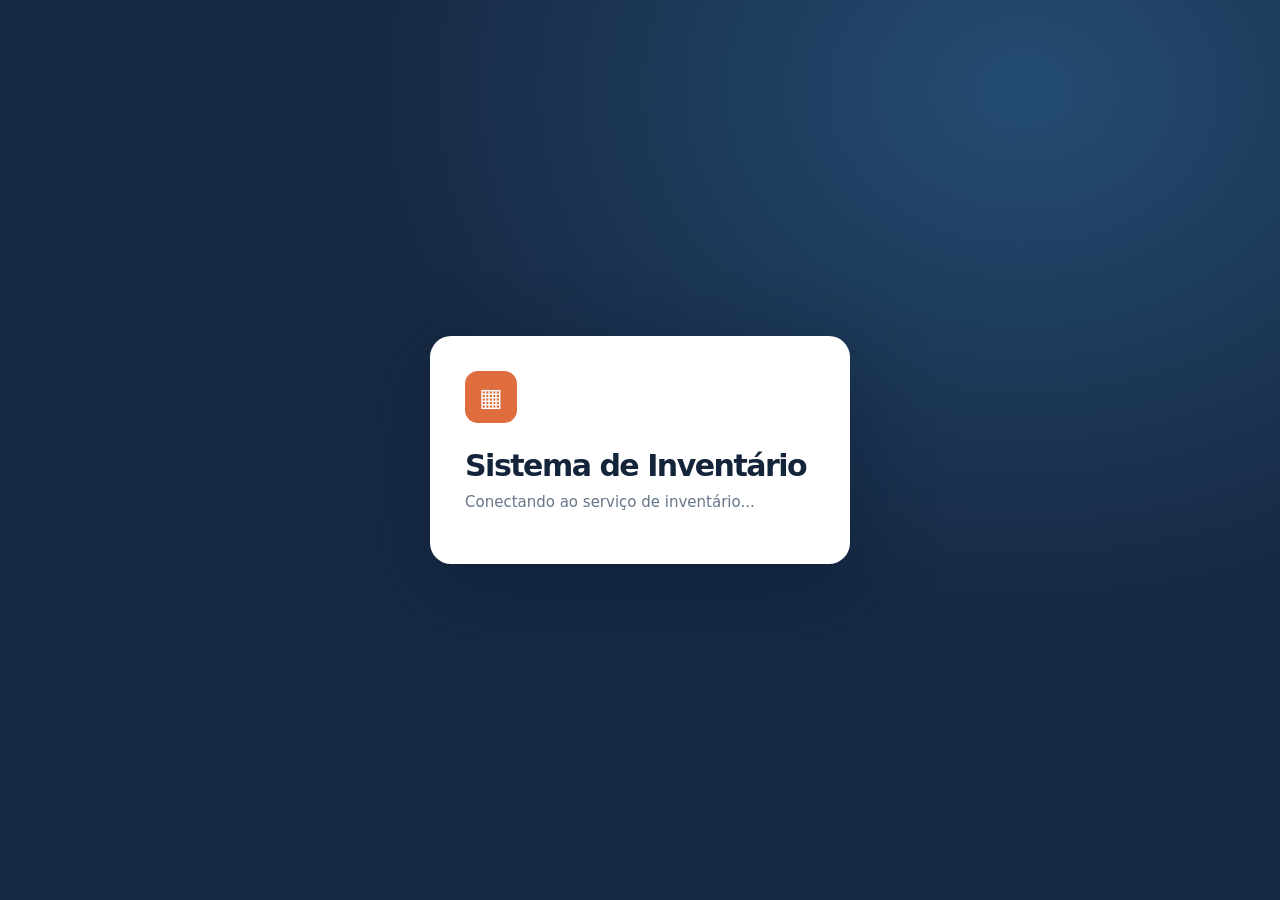
<file: index.html>
<!doctype html>
<html lang="pt-BR">
<head>
  <meta charset="utf-8">
  <meta name="viewport" content="width=device-width,initial-scale=1,viewport-fit=cover">
  <meta name="theme-color" content="#152339">
  <meta name="robots" content="noindex,nofollow">
  <title>Sistema de Inventário | Controle Físico</title>
  <link rel="stylesheet" href="styles.css">
</head>
<body>
  <iframe id="scriptBridge" title="Canal protegido do backend" class="bridge" referrerpolicy="no-referrer" aria-hidden="true"></iframe>
  <div id="toast" role="alert" aria-live="polite" class="toast" hidden></div>
  <section id="connecting" class="auth-page">
    <div class="auth-card"><div class="brand-icon">▦</div><h1>Sistema de Inventário</h1><p id="connectingMessage">Conectando ao serviço de inventário...</p></div>
  </section>
  <section id="loginPage" class="auth-page" hidden>
    <div class="auth-card">
      <div class="brand-icon">▦</div><div class="eyebrow">CONTROLE DE ESTOQUE</div>
      <h1>Sistema de Inventário</h1>
      <form id="loginForm" class="stack">
        <label>Usuário<input name="usuario" id="loginUser" placeholder="Ex.: JOAO.SILVA" autocomplete="username" required minlength="3"></label>
        <label>Senha<input name="senha" id="loginPass" type="password" placeholder="Sua senha" autocomplete="current-password" required></label>
        <button class="btn primary full" type="submit" id="loginButton">Entrar no sistema</button>
      </form>
    </div>
  </section>
  <main id="appPage" hidden>
    <header class="topbar">
      <div class="header-wrap">
        <div class="brand"><span class="brand-mark">▦</span><div><strong>Sistema de Inventário</strong><small id="inventoryName">Inventário físico</small></div></div>
        <div class="header-actions"><span id="modeBadge" class="mode-badge" aria-live="polite">Modo: —</span><span id="accountLabel" class="account"></span><button id="logoutButton" class="btn outline small" type="button">Sair</button></div>
      </div>
    </header>
    <div class="layout">
      <nav class="tabs" aria-label="Navegação">
        <button type="button" class="tab active" data-tab="contagem">Contagem</button>
        <button type="button" class="tab supervisor-only" data-tab="painel">Dashboard</button>
        <button type="button" class="tab supervisor-only" data-tab="supervisao">Supervisão</button>
        <button type="button" class="tab admin-only" data-tab="usuarios">Administração</button>
      </nav>

      <section class="page active" id="tab-contagem">
        <div class="heading"><div><div class="eyebrow">CONTAGEM</div><h2>Registrar material</h2><p>Transcreva a ficha de contagem.</p></div></div>
        <div class="two-col">
          <article class="panel">
            <h3>Identificação</h3>
            <form id="searchForm" class="stack">
              <label>Centro e depósito<select id="sectorSelect" required><option value="">Selecione um setor...</option></select></label>
              <label for="productCode">Produto</label>
              <div class="product-lookup">
                <div class="input-action"><input id="productCode" placeholder="Código ou descrição" autocomplete="off" role="combobox" aria-autocomplete="list" aria-expanded="false" aria-controls="productSuggestions" required><button type="submit" class="btn secondary">Buscar</button></div>
                <div id="productSuggestions" class="suggestions" role="listbox" aria-label="Sugestões de produtos" hidden></div>
              </div>
            </form>
            <div id="productInfo" class="product-card muted">Selecione um setor e busque o produto.</div>
          </article>
          <article class="panel">
            <h3>Dados da ficha</h3>
            <form id="countForm" class="stack">
              <div class="count-sheet-details">
                <label class="count-tag-field">Nº da etiqueta
                  <input id="countTag" type="text" inputmode="numeric" maxlength="12" pattern="[0-9]{1,12}" placeholder="Ex.: 000001" autocomplete="off" required>
                </label>
                <label>Data<input id="countDate" type="date" required></label>
                <label>1º Conferente<input id="firstChecker" type="text" maxlength="120" minlength="2" placeholder="Nome do conferente" autocomplete="off" required></label>
                <label>2º Conferente<input id="secondChecker" type="text" maxlength="120" minlength="2" placeholder="Nome do conferente" autocomplete="off" required></label>
              </div>
              <div class="grid-4">
                <label>Rua<input id="rua" type="number" min="1" step="1" placeholder="1" inputmode="numeric"></label>
                <label>Zona<input id="zona" type="number" min="1" step="1" placeholder="1" inputmode="numeric"></label>
                <label>Posição<input id="posicao" type="text" inputmode="text" maxlength="24" pattern="[A-Za-z0-9]{1,24}" placeholder="Ex.: A01001" autocapitalize="characters" autocomplete="off"></label>
                <label>Palete<input id="palete" type="number" min="1" step="1" placeholder="1" inputmode="numeric"></label>
              </div>
              <div class="count-unit-quantity-row">
                <label class="count-unit-label" for="countUm">Unidade de Medida
                  <select id="countUm" name="unidade_medida" required disabled>
                    <option value="">Selecione um produto...</option>
                  </select>
                </label>
                <label class="count-quantity-label" for="quantity">Quantidade Contada
                  <input id="quantity" type="text" inputmode="decimal" placeholder="Ex.: 2,350" required>
                </label>
              </div>
              <p class="hint count-zero-hint">Não encontrou? Informe <strong>0</strong>; endereço opcional.</p>
              <button id="saveCount" type="submit" class="btn primary full" disabled>Registrar contagem</button>
            </form>
          </article>
        </div>
        <div id="lastSaved" class="notice" hidden></div>
      </section>

      <section class="page" id="tab-painel">
        <div class="heading inline"><div><div class="eyebrow">INDICADORES</div><h2>Dashboard</h2></div><div class="dashboard-actions"><span id="dashboardUpdatedAt" class="tiny" aria-live="polite">Aguardando primeira atualização</span><button class="btn secondary" id="refreshDashboard" type="button">Atualizar</button></div></div>
        <div id="dashboardStatus" class="operation-status" role="status" aria-live="polite" hidden><span class="mini-spinner" aria-hidden="true"></span><span id="dashboardStatusText">Atualizando informações do inventário…</span></div>
        <article class="panel dashboard-scope-panel">
          <div class="dashboard-scope-title"><strong>Filtros</strong></div>
          <div class="followup-filters">
            <div class="center-selector-wrap"><span class="center-label">Centro</span><div id="dashboardCenterButtons" class="center-segmented" role="group" aria-label="Selecione o centro do Dashboard"></div><input type="hidden" id="dashboardCenter" value=""></div>
            <label>Depósito<select id="dashboardDepot"><option value="">Todos os depósitos</option></select></label>
            <label>Localizar produto<input type="search" id="dashboardQuery" placeholder="Código ou descrição" autocomplete="off"></label>
            <button class="btn secondary" type="button" id="searchFollowup">Filtrar produtos</button>
          </div>
        </article>
        <div class="stats" id="stats"></div>
        <article class="panel gauge-panel" aria-label="Evolução da contagem por produto nos filtros selecionados">
          <div class="gauge-intro">
            <h3>Progresso da contagem</h3>
          </div>
          <div class="gauge-visual" aria-live="polite">
            <svg viewBox="0 0 240 138" class="gauge-svg" aria-hidden="true">
              <path d="M 25 116 A 95 95 0 0 1 215 116" class="gauge-track" fill="none" stroke-width="20" stroke-linecap="round"></path>
              <path id="gaugeZoneLow" class="gauge-segment low" d="" stroke-width="19" fill="none"></path>
              <path id="gaugeZoneMid" class="gauge-segment mid" d="" stroke-width="19" fill="none"></path>
              <path id="gaugeZoneHigh" class="gauge-segment high" d="" stroke-width="19" fill="none"></path>
              <line id="gaugeNeedle" class="gauge-needle" x1="120" y1="116" x2="26" y2="116" stroke-width="3.8" stroke-linecap="round"></line>
              <circle cx="120" cy="116" r="7.5" class="gauge-hub"></circle>
            </svg>
            <div class="gauge-number"><strong id="gaugePercent">0%</strong><span id="gaugeFraction">0 de 0 produtos contados</span></div>
            <div class="gauge-scale" aria-label="Escala de cores do velocímetro"><span><i class="gauge-key low"></i>0–35%</span><span><i class="gauge-key mid"></i>35–65%</span><span><i class="gauge-key high"></i>65–100%</span></div>
          </div>
        </article>
        <article class="panel progress-panel">
          <div class="panel-head"><div><h3>Acompanhamento de produtos</h3></div></div>

          <div id="recountExportPanel" class="recount-export-panel" hidden>
            <div class="recount-export-copy"><strong>Recontagem</strong><span id="recountExportHint">Lista sem saldo SAP.</span></div>
            <div class="recount-export-buttons">
              <button type="button" class="btn secondary" id="exportRound2" hidden disabled>Exportar para 2ª contagem</button>
              <button type="button" class="btn secondary" id="exportRound3" hidden disabled>Exportar para 3ª contagem</button>
            </div>
          </div>
          <div id="followupLoading" class="operation-status secondary-status" role="status" aria-live="polite" hidden><span class="mini-spinner" aria-hidden="true"></span><span>Consultando produtos e rodadas…</span></div>
          <div class="progress-overview" id="progressOverview" aria-live="polite"></div>
          <div class="round-legend" aria-label="Legenda das contagens">
            <span><i class="round-dot passed"></i> Batendo</span>
            <span><i class="round-dot warning"></i> Recontagem</span>
            <span><i class="round-dot failed"></i> Divergente</span>
            <span><i class="round-dot active"></i> Em contagem</span>
          </div>
          <div class="table-wrap"><table class="followup-table"><thead><tr><th>Código</th><th>Descrição do produto</th><th>Centro</th><th>Depósito</th><th>1ª contagem</th><th>2ª contagem</th><th>3ª contagem</th><th>Situação final</th></tr></thead><tbody id="followupBody"><tr><td colspan="8" class="empty">Aguardando dados...</td></tr></tbody></table></div>
          <div class="followup-pagination"><span id="followupCount" class="tiny"></span><div><button type="button" class="btn secondary small" id="followupPrev" disabled>Anterior</button><span id="followupPage" class="tiny">Página 1</span><button type="button" class="btn secondary small" id="followupNext" disabled>Próxima</button></div></div>
        </article>
        <article class="panel">
          <div class="panel-head locator-panel-head"><div><h3>Localizador de materiais</h3></div><button type="button" class="btn secondary locator-export-button" id="exportLocator">Exportar localizações · CSV</button></div>
          <form id="filterForm" class="filter-grid">
            <label>Código<input id="filterCode" placeholder="Código SAP"></label>
            <label>Centro<input id="filterCenter" placeholder="1025"></label>
            <label>Depósito<input id="filterDepot" placeholder="1"></label>
            <label>Rua<input id="filterRua" type="number" min="1"></label>
            <label>Zona<input id="filterZona" type="number" min="1"></label>
            <label>Posição<input id="filterPosicao" type="text" maxlength="24" placeholder="Ex.: A01001" autocapitalize="characters"></label>
            <label>Palete<input id="filterPalete" type="number" min="1"></label>
            <button class="btn primary filter-btn" type="submit">Pesquisar</button>
          </form>
          <div id="locatorLoading" class="operation-status secondary-status" role="status" aria-live="polite" hidden><span class="mini-spinner" aria-hidden="true"></span><span>Filtrando endereços físicos…</span></div>
          <div id="locationCount" class="tiny counter"></div>
          <div class="table-wrap"><table class="locator-table"><thead><tr><th>Código</th><th>Descrição</th><th class="locator-quantity-head">Quantidade</th><th>Centro</th><th>Depósito</th><th>Rua</th><th>Zona</th><th>Posição</th><th>Palete</th><th>Rod.</th></tr></thead><tbody id="locationsBody"><tr><td colspan="10" class="empty">Carregando...</td></tr></tbody></table></div>
        </article>
      </section>

      <section class="page" id="tab-supervisao">
        <div class="center-supervision-heading"><strong>Visualizar centro</strong><div id="supervisionCenterButtons" class="center-segmented" role="group" aria-label="Selecione o centro da Supervisão"></div></div>
        <div class="heading"><div><h2>Supervisão</h2></div></div>
        <article class="panel"><div class="panel-head"><div><h3>Status por depósito</h3><p class="hint">Clique no resultado para baixar listas e relatórios.</p></div></div><div class="table-wrap"><table class="sector-table"><thead><tr><th>Centro</th><th>Depósito</th><th>Rodada</th><th>Status</th><th>Progresso da contagem</th><th>Faltantes</th><th>Próxima etapa / Resultado</th><th>Ação</th></tr></thead><tbody id="sectorsBody"></tbody></table></div></article>
        <article class="panel" id="counterPermissionsPanel">
          <div class="panel-head"><div><h3>Permissões de recontagem</h3><p class="hint">Autorize o mesmo apontador em outra rodada.</p></div><button type="button" id="refreshCounterPermissions" class="btn secondary small">Atualizar lista</button></div>
          <label for="counterPermissionSearch" class="counter-search-label">Buscar apontador</label>
          <input type="search" id="counterPermissionSearch" class="counter-search" placeholder="Nome ou usuário" autocomplete="off">
          <div id="counterPermissionStatus" class="operation-status secondary-status" role="status" aria-live="polite" hidden><span class="mini-spinner" aria-hidden="true"></span><span>Carregando permissões dos apontadores…</span></div>
          <div id="counterPermissionList" class="counter-permission-list" aria-live="polite"></div>
        </article>
      </section>

      <section class="page" id="tab-usuarios">
        <div class="heading"><div><h2>Administração</h2></div></div>
        <article class="panel" id="environmentPanel">
          <div class="panel-head"><div><h3>Modo de operação</h3></div><span class="mode-badge mode-test" id="adminModeBadge">TESTE</span></div>
          <div class="mode-choice" role="group" aria-label="Modo de operação">
            <button type="button" id="testModeButton" class="mode-option active" aria-pressed="true"><strong>Modo TESTE</strong><small>Simular contagens e todas as rodadas</small></button>
            <button type="button" id="officialModeButton" class="mode-option" aria-pressed="false"><strong>Modo OFICIAL</strong><small>Inventário real · limpeza bloqueada</small></button>
          </div>
          <p id="modeInfo" class="mode-description" aria-live="polite">Carregando status do ambiente...</p>
          <div class="environment-metrics" id="environmentMetrics"></div>
          <div class="test-cleanup"><div><strong>Limpar registros de teste</strong><p class="hint">Apaga contagens de teste; mantém SAP e usuários.</p></div><button type="button" class="btn danger" id="clearTestDataButton" disabled>Apagar registros de teste</button></div>
          <p class="hint admin-safety-hint"><strong>Atenção:</strong> modo OFICIAL é permanente. Limpe os testes antes.</p>
        </article>
        <article class="panel" id="sapSyncPanel">
          <div class="panel-head"><div><h3>Atualizar Base SAP</h3><p class="hint">Após limpar os testes. Versão anterior preservada.</p></div><span class="tag" id="sapSyncMode">Modo TESTE</span></div>
          <div class="sap-sync-actions">
            <button type="button" class="btn secondary" id="sapPreviewButton">Verificar alterações</button>
            <button type="button" class="btn primary" id="sapApplyButton" disabled>Atualizar Base SAP</button>
          </div>
          <div id="sapSyncStatus" class="operation-status secondary-status" role="status" aria-live="polite" hidden><span class="mini-spinner" aria-hidden="true"></span><span id="sapSyncStatusText">Verificando planilha SAP…</span></div>
          <div id="sapSyncPreview" class="sap-preview" aria-live="polite"></div>
        </article>
        <h3>Gerenciar usuários</h3>
        <div class="two-col">
          <article class="panel"><h3>Novo usuário</h3><form id="userForm" class="stack"><label>Usuário<input id="newUsername" placeholder="JOAO.SILVA" minlength="3" required></label><label>Nome<input id="newName" required></label><label>Perfil<select id="newRole"><option value="APONTADOR">Apontador</option><option value="SUPERVISOR">Supervisor</option><option value="ADMIN">Administrador</option></select></label><label>Senha inicial<input id="newPassword" type="password" minlength="10" required autocomplete="new-password"></label><button class="btn primary" type="submit">Cadastrar usuário</button></form></article>
          <article class="panel"><h3>Equipe autorizada</h3><div id="userList" class="people-list"></div></article>
        </div>
      </section>
    </div>
  </main>
  <dialog id="roundActionDialog" class="round-action-dialog" aria-labelledby="roundDialogTitle" aria-describedby="roundDialogText">
    <div class="round-dialog-head"><span class="round-dialog-icon" aria-hidden="true">✓</span><div><span class="eyebrow">CONFIRMAÇÃO DE SUPERVISÃO</span><h2 id="roundDialogTitle">Confirmar operação</h2></div></div>
    <p id="roundDialogText"></p>
    <div class="round-dialog-details"><div><span>Responsável</span><strong id="roundDialogUser">—</strong></div><div><span>Local</span><strong id="roundDialogSector">—</strong></div></div>
    <label id="roundDialogReasonWrap" class="round-dialog-reason" hidden>Motivo da reabertura (mín. 10 caracteres)
      <textarea id="roundDialogReason" rows="3" maxlength="500" placeholder="Explique por que a contagem precisa ser reaberta..."></textarea>
    </label>
    <div id="roundDialogStatus" class="operation-status secondary-status" role="status" aria-live="polite" hidden><span class="mini-spinner" aria-hidden="true"></span><span id="roundDialogStatusText">Processando a operação…</span></div>
    <div class="round-dialog-actions"><button type="button" class="btn secondary" id="roundDialogCancel">Cancelar</button><button type="button" class="btn primary" id="roundDialogConfirm">Confirmar</button></div>
  </dialog>
  <dialog id="countConfirmDialog" class="round-action-dialog count-confirm-dialog" aria-labelledby="countConfirmTitle" aria-describedby="countConfirmDescription">
    <div class="round-dialog-head"><span class="round-dialog-icon count-confirm-icon" aria-hidden="true">▤</span><div><span class="eyebrow">CONFERÊNCIA ANTES DO LANÇAMENTO</span><h2 id="countConfirmTitle">Confirmar contagem</h2></div></div>
    <p id="countConfirmDescription">Confira os dados da ficha antes de registrar.</p>
    <div class="count-confirm-details" id="countConfirmDetails"></div>
    <div id="countConfirmStatus" class="operation-status secondary-status" role="status" aria-live="polite" hidden><span class="mini-spinner" aria-hidden="true"></span><span id="countConfirmStatusText">Gravando contagem…</span></div>
    <div class="round-dialog-actions"><button type="button" class="btn secondary" id="countConfirmCancel">Voltar e corrigir</button><button type="button" class="btn primary" id="countConfirmSave">Confirmar e registrar</button></div>
  </dialog>
  <dialog id="sectorResultDialog" class="round-action-dialog sector-result-dialog" aria-labelledby="sectorResultTitle" aria-describedby="sectorResultDescription">
    <div class="round-dialog-head"><span class="round-dialog-icon" aria-hidden="true">⇩</span><div><span class="eyebrow">SUPERVISÃO · CENTRO E DEPÓSITO</span><h2 id="sectorResultTitle">Lista de contagem</h2></div></div>
    <p id="sectorResultDescription"></p>
    <div class="sector-result-context" id="sectorResultContext"></div>
    <section id="sectorNextSection" class="sector-export-section" hidden>
      <strong id="sectorNextLabel">Lista para próxima contagem</strong>
      <p>Somente divergentes; sem saldo SAP.</p>
      <button type="button" id="sectorNextDownload" class="btn primary full">Baixar lista · CSV</button>
    </section>
    <section id="sectorReportsSection" class="sector-export-section" hidden>
      <strong>Relatórios das contagens encerradas</strong>
      <div class="sector-report-controls" id="sectorReportControls"><select id="sectorReportRound" aria-label="Selecione a rodada concluída"></select><button type="button" class="btn secondary" id="sectorReportDownload">Baixar rodada</button></div>
      <button type="button" class="btn report-final-btn full" id="sectorFinalDownload" hidden>Baixar relatório final</button>
    </section>
    <p id="sectorNoExports" class="hint" hidden>Nenhum arquivo disponível ainda.</p>
    <div class="round-dialog-actions"><button type="button" class="btn secondary" id="sectorResultClose">Fechar</button></div>
  </dialog>
  <script src="config.js"></script><script src="app.js"></script>
</body>
</html>
</file>
<file: styles.css>
:root{color-scheme:light;--ink:#14243a;--muted:#66758a;--line:#dee5ee;--bg:#f4f7fb;--white:#fff;--accent:#df6d3d;--navy:#172943;--soft:#eff3f9;--good:#18734c;--bad:#b43f32;--radius:14px}
*{box-sizing:border-box}html{font-size:15px}body{margin:0;background:var(--bg);font-family:Inter,system-ui,-apple-system,BlinkMacSystemFont,"Segoe UI",sans-serif;color:var(--ink);-webkit-font-smoothing:antialiased}button,input,select{font:inherit}button{cursor:pointer}button:disabled{opacity:.55;cursor:not-allowed}[hidden]{display:none!important}.bridge{position:absolute;width:0;height:0;opacity:0;border:0;pointer-events:none}h1,h2,h3,p{margin-top:0}h1{font-size:2rem;letter-spacing:-.05em;margin-bottom:8px}h2{font-size:1.7rem;letter-spacing:-.04em;margin-bottom:5px}h3{font-size:1.05rem;margin-bottom:15px}p{line-height:1.5;color:var(--muted)}.eyebrow{letter-spacing:.12em;font-size:.72rem;font-weight:850;color:var(--accent);margin-bottom:7px}.auth-page{min-height:100vh;display:grid;place-items:center;padding:24px;background:radial-gradient(ellipse at 80% 10%,#244c72 0,transparent 45%),var(--navy)}.auth-card{width:min(100%,420px);background:#fff;border-radius:21px;padding:35px;box-shadow:0 24px 80px #08162e66}.brand-icon,.brand-mark{background:var(--accent);color:#fff;display:grid;place-items:center;font-size:25px;font-weight:900;border-radius:13px}.brand-icon{height:52px;width:52px;margin-bottom:25px}.brand-mark{width:41px;height:41px;flex:none;font-size:21px}.stack{display:grid;gap:17px}.stack label,.filter-grid label{display:grid;gap:8px;font-size:.87rem;font-weight:700}.stack input,.stack select,.filter-grid input,select,input[type=number],input[type=text],input[type=password]{min-width:0;width:100%;padding:12px;border:1px solid #cad5e3;border-radius:9px;background:#fff;color:var(--ink);outline:none}.stack input:focus,.stack select:focus,.filter-grid input:focus{border-color:#628dbd;box-shadow:0 0 0 3px #4477aa21}.hint{font-size:.79rem;color:#78879a;margin:6px 0 0}.tiny{font-size:.76rem;color:var(--muted);font-weight:500}.btn{border:1px solid transparent;border-radius:9px;padding:11px 17px;font-weight:730;background:#fff;color:var(--ink);transition:filter .15s}.btn:hover:not(:disabled){filter:brightness(.95)}.btn.primary{background:var(--accent);color:#fff}.btn.secondary{background:#e8eef6;border-color:#dce5ef;color:var(--navy)}.btn.outline{background:transparent;color:#fff;border:1px solid #ffffff80}.btn.small{padding:7px 13px;font-size:.81rem}.btn.full{width:100%}.topbar{background:var(--navy);color:#fff}.header-wrap{max-width:1270px;margin:auto;padding:15px 26px;display:flex;align-items:center;justify-content:space-between;gap:15px}.brand,.header-actions{display:flex;align-items:center;gap:12px}.brand strong{display:block;font-size:1.03rem}.brand small{font-size:.75rem;color:#bbcbe0;display:block;max-width:220px;overflow:hidden;text-overflow:ellipsis;white-space:nowrap}.account{font-size:.85rem;color:#d6e0ed}.layout{max-width:1270px;margin:0 auto;padding:0 26px 30px}.tabs{display:flex;gap:5px;overflow-x:auto;border-bottom:1px solid var(--line);margin:12px 0 24px}.tab{border:0;border-bottom:3px solid transparent;padding:14px 17px;color:#65748a;background:transparent;font-weight:750;white-space:nowrap}.tab.active{color:var(--navy);border-bottom-color:var(--accent)}.page{display:none}.page.active{display:block}.heading{margin-bottom:22px}.heading p{margin-bottom:0}.heading.inline,.panel-head{display:flex;justify-content:space-between;align-items:center;gap:16px}.two-col{display:grid;grid-template-columns:1fr 1fr;gap:20px}.panel{background:#fff;border:1px solid #e1e8f0;border-radius:var(--radius);padding:23px;margin-bottom:20px;box-shadow:0 2px 7px #122b4907}.input-action{display:flex;gap:9px}.input-action input{flex:1}.product-card{border:1px solid #dce6f1;border-radius:10px;padding:14px;background:#f6f9fc;margin-top:18px;min-height:80px;line-height:1.5}.product-card strong{display:block}.product-card.muted{color:var(--muted);font-size:.89rem}.product-card .meta{font-size:.79rem;color:var(--muted);margin-top:8px}.product-card .pill{display:inline-block;padding:3px 9px;border-radius:99px;background:#e6effb;font-size:.74rem;margin-top:8px}.grid-4{display:grid;grid-template-columns:repeat(4,minmax(0,1fr));gap:10px}.grid-4 input{padding:10px;text-align:center}.grid-4 label{font-size:.82rem}.notice{margin-top:14px;background:#e4f5ec;border:1px solid #b6dcc8;color:#16633f;border-radius:10px;padding:14px}.stats{display:grid;grid-template-columns:repeat(5,minmax(0,1fr));gap:14px;margin-bottom:20px}.stat{background:#fff;border:1px solid #e1e8f0;border-radius:11px;padding:19px}.stat span{display:block;color:var(--muted);font-size:.78rem;font-weight:650}.stat strong{display:block;color:var(--navy);font-size:1.7rem;margin-top:8px}.filter-grid{display:grid;grid-template-columns:repeat(4,minmax(0,1fr));gap:13px;align-items:end}.filter-grid input{padding:10px}.filter-btn{height:42px}.counter{margin:17px 0 8px}.table-wrap{overflow:auto;width:100%;border:1px solid #e5ebf2;border-radius:10px}table{width:100%;border-collapse:collapse;font-size:.85rem;white-space:nowrap}th,td{text-align:left;padding:12px 13px;border-bottom:1px solid #ebeff5}th{color:#55667e;background:#f6f8fb;font-size:.76rem;font-weight:800}tbody tr:last-child td{border-bottom:0}tbody tr:hover{background:#fafcff}.empty{text-align:center;color:#8391a1;padding:25px}.tag{padding:4px 9px;border-radius:99px;font-size:.72rem;background:#ebf1fb;font-weight:750}.tag.ok{color:var(--good);background:#e3f6eb}.tag.warn{background:#fff3e3;color:#a35d1c}.tag.end{background:#f0f1f3;color:#51616e}.action-small{padding:6px 9px;font-size:.75rem}.switch-row{display:flex;align-items:center;gap:12px;margin:8px 0 16px;font-weight:600}.switch-row input{width:18px;height:18px;accent-color:var(--accent)}.people-list{display:grid;gap:8px}.person{display:flex;justify-content:space-between;gap:12px;align-items:center;border:1px solid var(--line);border-radius:9px;padding:11px}.person strong{display:block}.person small{color:var(--muted)}.toast{position:fixed;bottom:22px;right:22px;z-index:9999;max-width:min(440px,calc(100vw - 30px));padding:14px 18px;background:#132943;color:#fff;border-radius:11px;box-shadow:0 10px 40px #0004;line-height:1.4}.toast.error{background:#a6322f}.toast.success{background:#176542}footer{font-size:.76rem;text-align:center;color:#929dae;padding:24px 0}.hidden-role{display:none!important}
@media(max-width:900px){.stats{grid-template-columns:repeat(3,minmax(0,1fr))}.two-col{grid-template-columns:1fr}.filter-grid{grid-template-columns:repeat(3,minmax(0,1fr))}}
@media(max-width:600px){html{font-size:14px}.auth-card{padding:28px 23px}.header-wrap{padding:12px 15px}.layout{padding:0 14px 20px}.account{max-width:125px;white-space:nowrap;text-overflow:ellipsis;overflow:hidden}.panel{padding:17px}.stats{grid-template-columns:repeat(2,minmax(0,1fr));gap:10px}.stat{padding:14px}.stat strong{font-size:1.45rem}.filter-grid{grid-template-columns:repeat(2,minmax(0,1fr))}.grid-4{gap:7px}.grid-4 input{padding:9px 5px}.heading.inline{align-items:start;flex-direction:column}.tabs{margin:7px 0 19px}.tab{padding:12px 13px}.input-action .btn{padding-left:11px;padding-right:11px}}

/* Gestão do ambiente TESTE / OFICIAL (apenas administrador). */
.mode-badge{display:inline-flex;align-items:center;border-radius:100px;padding:6px 11px;white-space:nowrap;font-size:.75rem;font-weight:800;letter-spacing:.04em;background:#e8edf3;color:#28415c}
.mode-badge.mode-test{background:#fff0d9;color:#975314}
.mode-badge.mode-official{background:#dff3e8;color:#116b43}
.mode-choice{display:grid;grid-template-columns:repeat(2,minmax(0,1fr));gap:12px;margin:20px 0 12px}
.mode-option{padding:17px;text-align:left;border:2px solid #d8e1eb;border-radius:12px;background:#f8fafc;color:var(--ink)}
.mode-option.active{border-color:var(--accent);background:#fff7ef}
.mode-option strong{display:block;font-size:1rem;margin-bottom:6px}
.mode-option small{display:block;color:var(--muted);line-height:1.4}
.mode-description{border-radius:10px;padding:12px 14px;background:#f0f4f9;color:#334b63;font-size:.87rem;margin:0 0 15px}
.environment-metrics{display:grid;grid-template-columns:repeat(4,minmax(0,1fr));gap:10px;margin-bottom:20px}
.environment-metrics>div{background:#f4f7fa;border:1px solid #e2e8f1;border-radius:10px;padding:12px;text-align:center}
.environment-metrics strong{display:block;font-size:1.35rem;color:var(--navy)}
.environment-metrics span{display:block;font-size:.76rem;color:var(--muted)}
.test-cleanup{display:flex;align-items:center;justify-content:space-between;gap:20px;border-top:1px solid var(--line);padding:18px 0 12px}
.test-cleanup>div{max-width:650px}
.btn.danger{background:#b43f32;color:#fff;flex-shrink:0}
@media(max-width:600px){.mode-choice{grid-template-columns:1fr}.test-cleanup{flex-direction:column;align-items:stretch}.environment-metrics{grid-template-columns:repeat(2,1fr)}.header-actions{gap:6px}.header-actions .mode-badge{padding:4px 6px;font-size:.65rem}}

/* Sistema de Inventário — acompanhamento de rodadas por produto e busca inteligente */
.product-lookup{position:relative}
.product-lookup .input-action{width:100%}
.suggestions{position:absolute;top:calc(100% + 4px);left:0;right:0;background:#fff;z-index:30;max-height:310px;overflow-y:auto;border:1px solid #bfcde0;border-radius:11px;box-shadow:0 15px 40px #17294330}
.suggestion{display:grid;grid-template-columns:auto minmax(0,1fr) auto;align-items:start;gap:11px;text-align:left;border:0;border-bottom:1px solid #edf1f6;padding:12px 14px;width:100%;background:#fff;color:var(--ink);font-size:.85rem}
.suggestion:last-child{border-bottom:0}
.suggestion strong{color:#1a4a75;min-width:72px}
.suggestion span{white-space:normal;line-height:1.35}
.suggestion small{color:var(--muted)}
.suggestion:hover,.suggestion[aria-selected="true"]{background:#eff6fd}
.suggestion-empty{padding:15px;color:var(--muted);font-size:.85rem}
.followup-filters{display:grid;grid-template-columns:minmax(110px,1fr) minmax(110px,1fr) minmax(180px,2fr) auto;align-items:end;gap:12px;margin:18px 0}
.followup-filters label{display:grid;gap:8px;font-size:.85rem;font-weight:720}
.followup-filters input,.followup-filters select{padding:11px;border:1px solid #cad5e3;border-radius:9px;background:white;color:var(--ink);min-width:0;width:100%}
.progress-overview{display:grid;grid-template-columns:repeat(4,minmax(0,1fr));gap:12px;margin:18px 0}
.progress-tile{border:1px solid #e2e9f2;background:#f8fafd;border-radius:11px;padding:17px;min-width:0}
.progress-tile>span{display:block;font-size:.79rem;font-weight:650;color:var(--muted);margin-bottom:8px}
.progress-tile>strong{display:block;font-size:1.55rem;line-height:1.1;color:var(--navy)}
.progress-tile strong small,.progress-tile>small{font-size:.76rem;color:var(--muted);font-weight:500}
.progress-track{height:9px;background:#dfe7f0;border-radius:10px;margin-top:12px;overflow:hidden}
.progress-fill{height:100%;border-radius:10px;transition:width .2s}
.progress-fill.started{background:#4686bd}.progress-fill.completed{background:#219363}
.round-legend{display:flex;gap:15px;flex-wrap:wrap;margin:18px 0 13px;font-size:.79rem;color:var(--muted)}
.round-legend>span{display:inline-flex;align-items:center;gap:7px}
.round-dot{display:inline-block;width:10px;height:10px;flex:none;border-radius:50%;background:#9aabbc;border:1px solid #ffffffaa}
.round-dot.passed{background:#19965e}.round-dot.warning{background:#e7ae2a}.round-dot.failed{background:#d9534f}.round-dot.active{background:#3c8bc9}.round-dot.pending{background:#a6b3c0}
.round-state{display:inline-flex;align-items:center;gap:7px;padding:6px 9px;white-space:nowrap;border-radius:8px;font-size:.78rem;font-weight:650;background:#f1f4f8;color:#6a778a}
.round-state.passed{background:#e5f6ed;color:#136a42}.round-state.warning{background:#fff5dc;color:#92600a}.round-state.failed{background:#fdebeb;color:#a72f2b}.round-state.active{background:#eaf3fc;color:#2367a4}
.followup-table{min-width:850px}
.followup-table td{vertical-align:middle}
.followup-table .product-description{max-width:320px;min-width:180px;white-space:normal;line-height:1.4}
.final-status{display:inline-block;font-size:.78rem;font-weight:780;padding:6px 10px;border-radius:9px;white-space:nowrap}
.final-status.passed{background:#e4f5eb;color:#176b45}
.final-status.failed{background:#feecec;color:#a52d28}
.final-status.warning{background:#fff3dd;color:#92600a}
.final-status.active{background:#e8f2fb;color:#2367a4}
.final-status.pending{background:#eef1f5;color:#637287}
.followup-pagination{display:flex;align-items:center;justify-content:space-between;flex-wrap:wrap;gap:10px;margin-top:16px}
.followup-pagination>div{display:flex;align-items:center;gap:12px}
@media(max-width:900px){.progress-overview{grid-template-columns:repeat(2,minmax(0,1fr))}.followup-filters{grid-template-columns:repeat(2,minmax(0,1fr))}}
@media(max-width:600px){.progress-overview{gap:9px}.progress-tile{padding:12px}.progress-tile>strong{font-size:1.3rem}.followup-filters{grid-template-columns:repeat(2,minmax(0,1fr))}.followup-filters label:nth-child(3){grid-column:span 2}.followup-filters button{grid-column:span 2}.followup-pagination{align-items:start}}

/* Feedback claro para chamadas assíncronas e busca local. */
@keyframes inventory-rotate{to{transform:rotate(360deg)}}
.mini-spinner{width:16px;height:16px;border:2px solid #b9c9dc;border-top-color:#275b89;border-radius:50%;display:inline-block;flex:none;animation:inventory-rotate .75s linear infinite}
.btn .mini-spinner{width:14px;height:14px;border-top-color:currentColor;border-left-color:transparent;margin-right:8px;vertical-align:-2px}
.btn.primary .mini-spinner{border-color:#ffffff66;border-top-color:#fff}
.btn.is-busy{cursor:progress;opacity:.85}
.operation-status{display:flex;align-items:center;gap:10px;padding:12px 15px;border-radius:10px;border:1px solid #caddf0;background:#edf5ff;color:#214b77;margin:4px 0 18px;font-size:.86rem;font-weight:650}
.operation-status.secondary-status{margin:12px 0;background:#f4f8fd;font-size:.81rem}
.suggestion-message{display:flex;gap:10px;align-items:center;padding:14px;color:#586b7d;font-size:.83rem;min-height:45px}
.is-refreshing .stats,.is-refreshing #locationsBody,.is-refreshing #sectorsBody,.is-refreshing #approvalsBody,.is-refreshing #followupBody{opacity:.58;transition:opacity .12s}
.is-filtering #locationsBody,.is-filtering #locationCount,.is-filtering #followupBody,.is-filtering #progressOverview{opacity:.58;transition:opacity .12s}
@media(prefers-reduced-motion:reduce){.mini-spinner{animation-duration:1.5s}.is-refreshing .stats,.is-filtering #locationsBody{transition:none}}

.dashboard-actions{display:flex;align-items:center;gap:12px;justify-content:flex-end;flex-wrap:wrap}
@media(max-width:650px){.dashboard-actions{justify-content:flex-start}.dashboard-actions .tiny{order:2;width:100%}}

/* Prévia administrativa de sincronização do estoque SAP. */
.sap-sync-actions{display:flex;align-items:center;flex-wrap:wrap;gap:10px;margin:16px 0}
.sap-preview{border:1px solid var(--line);background:#f7f9fc;padding:15px;border-radius:11px;margin:12px 0}
.sap-preview-stats{display:grid;grid-template-columns:repeat(3,minmax(0,1fr));gap:9px;margin:12px 0}
.sap-preview-stat{border-radius:9px;padding:11px;background:#fff;border:1px solid #e2e8f0}
.sap-preview-stat strong{display:block;color:var(--navy);font-size:1.35rem}
.sap-preview-stat small{color:var(--muted);font-size:.76rem}
.sap-sync-warning{padding:10px 12px;border-radius:8px;background:#fff0e7;color:#934d22;border:1px solid #f1d4bd;font-size:.85rem;line-height:1.5}
.sap-sync-info{font-size:.83rem;color:var(--muted);line-height:1.6}
.sap-sync-rows{display:flex;flex-wrap:wrap;gap:6px;margin-top:9px}
.sap-sync-rows span{padding:5px 8px;background:#e8eef6;color:#254566;border-radius:8px;font-size:.74rem}
@media(max-width:650px){.sap-preview-stats{grid-template-columns:repeat(2,minmax(0,1fr))}.sap-sync-actions .btn{width:100%}}

/* Reabertura supervisionada de rodada encerrada */
.round-actions{display:flex;gap:8px;align-items:center;flex-wrap:wrap;min-width:175px}
.btn.outline-reopen{background:#fff;border:1px solid #52749b;color:#244b73;font-weight:750}
.btn.outline-reopen:hover:not(:disabled){background:#eaf2fc}
@media(max-width:600px){.round-actions{flex-direction:column;align-items:stretch;min-width:130px}}


/* Sistema de Inventário — velocímetro global por SKU e listas cegas de recontagem */
.gauge-panel{display:flex;align-items:center;justify-content:space-between;gap:28px;min-height:225px;background:linear-gradient(110deg,#fff 45%,#f0f5fb 100%)}
.gauge-intro{max-width:670px}
.gauge-intro h3{font-size:1.19rem;margin:0 0 10px}
.gauge-intro p{font-size:.86rem;line-height:1.65;margin:0}
.gauge-visual{position:relative;width:265px;min-width:235px;height:175px;flex-shrink:0;text-align:center}
.gauge-svg{display:block;width:100%;height:146px;overflow:visible}
.gauge-track{stroke:#e2e9f3}
.gauge-fill{stroke:var(--accent);transition:stroke-dashoffset .65s ease-out,stroke .3s ease}
.gauge-number{position:absolute;bottom:1px;left:0;right:0;display:grid;gap:1px}
.gauge-number strong{font-size:2.15rem;font-weight:850;line-height:1.1;letter-spacing:-.05em;color:var(--navy);font-variant-numeric:tabular-nums}
.gauge-number span{font-size:.79rem;color:var(--muted);font-weight:650}
.recount-export-panel{display:flex;align-items:center;justify-content:space-between;gap:16px;padding:15px 17px;margin:3px 0 17px;background:#f7f9fc;border:1px solid #dbe5f0;border-radius:11px}
.recount-export-copy{display:grid;gap:5px;max-width:580px}
.recount-export-copy strong{font-size:.89rem}
.recount-export-copy span{font-size:.78rem;color:var(--muted);line-height:1.45}
.recount-export-buttons{display:flex;align-items:center;flex-wrap:wrap;gap:9px}
.recount-export-buttons .btn{white-space:nowrap}
@media(max-width:850px){.gauge-panel{flex-direction:column;align-items:stretch;gap:6px}.gauge-visual{margin:0 auto}.recount-export-panel{flex-direction:column;align-items:stretch}.recount-export-buttons .btn{flex:1;white-space:normal}}
@media(max-width:440px){.recount-export-buttons{flex-direction:column;align-items:stretch}.recount-export-buttons .btn{width:100%}}


/* Sistema de Inventário v8 — velocímetro progressivo de 3 faixas e ponteiro. */
.gauge-panel{min-height:250px}
.gauge-visual{width:290px;min-width:245px;height:auto;padding-bottom:5px}
.gauge-svg{height:149px;overflow:visible}
.gauge-segment{stroke-linecap:butt;stroke-linejoin:round}
.gauge-segment.low{stroke:#d95d58}
.gauge-segment.mid{stroke:#e6ac3f}
.gauge-segment.high{stroke:#18865a}
.gauge-needle{stroke:#263e59;filter:drop-shadow(0 1px 2px #19293f4b)}
.gauge-hub{fill:#263e59;stroke:#fff;stroke-width:2}
.gauge-number{position:static;margin-top:0}
.gauge-number strong{font-size:1.9rem}
.gauge-scale{display:flex;justify-content:center;align-items:center;gap:10px;margin-top:12px;font-size:.69rem;color:var(--muted);white-space:nowrap}
.gauge-scale span{display:inline-flex;align-items:center;gap:4px}
.gauge-key{height:9px;width:9px;border-radius:50%;display:inline-block}
.gauge-key.low{background:#d95d58}.gauge-key.mid{background:#e6ac3f}.gauge-key.high{background:#18865a}

/* Pesquisa e autorização individual de contadores. */
.counter-search-label{display:block;font-size:.82rem;font-weight:750;margin:14px 0 7px}
.counter-search{width:100%;max-width:470px;border:1px solid #cad5e3;border-radius:9px;padding:12px;background:#fff;color:var(--ink);font:inherit}
.counter-search:focus{outline:2px solid #80a4d6;outline-offset:1px}
.counter-permission-list{display:grid;gap:8px;max-height:380px;overflow-y:auto;margin-top:15px;padding-right:3px}
.counter-permission-row{display:flex;gap:12px;align-items:center;justify-content:space-between;padding:12px 13px;border:1px solid #e1e8f0;border-radius:10px;background:#f9fbfe;transition:opacity .16s,background .16s}
.counter-permission-row:hover{background:#f3f7fc}
.counter-permission-row.permission-saving{opacity:.55;pointer-events:none}
.counter-person{display:grid;gap:4px;flex:1;min-width:0}
.counter-person strong{font-size:.9rem;overflow-wrap:anywhere}
.counter-person small{color:var(--muted)}
.counter-permission-label{font-size:.76rem;color:var(--muted);font-weight:600}
.counter-permission-row input{width:20px;height:20px;accent-color:var(--good);flex-shrink:0;cursor:pointer}

/* Confirmação central do encerramento/reabertura/abertura, com estado de processamento. */
.round-action-dialog{border:0;border-radius:18px;padding:27px;width:min(520px,calc(100% - 32px));max-width:520px;max-height:calc(100vh - 36px);overflow-y:auto;background:#fff;color:var(--ink);box-shadow:0 30px 100px #07162b99}
.round-action-dialog[open]{animation:round-dialog-in .19s ease-out}
.round-action-dialog::backdrop{background:rgba(7,20,38,.64);backdrop-filter:blur(3px)}
.round-dialog-head{display:flex;align-items:center;gap:14px;margin-bottom:18px}
.round-dialog-head h2{font-size:1.45rem;margin:0}
.round-dialog-head .eyebrow{margin:0 0 3px}
.round-dialog-icon{display:grid;place-items:center;width:43px;height:43px;background:#fcecdc;color:#b65a2b;border-radius:13px;font-weight:850;font-size:23px;flex-shrink:0}
.round-action-dialog p{font-size:.93rem;line-height:1.6}
.round-dialog-details{display:grid;grid-template-columns:1fr 1fr;gap:12px;background:#f4f7fb;border-radius:10px;padding:14px;margin:16px 0}
.round-dialog-details>div{display:grid;gap:5px;min-width:0}
.round-dialog-details span{font-size:.73rem;color:var(--muted)}
.round-dialog-details strong{overflow-wrap:anywhere;font-size:.87rem}
.round-dialog-reason{display:grid;gap:7px;font-size:.85rem;font-weight:750;margin-bottom:14px}
.round-dialog-reason textarea{resize:vertical;width:100%;border:1px solid #cad5e3;border-radius:9px;padding:12px;font:inherit;min-height:80px}
.round-dialog-reason textarea:focus{outline:2px solid #80a4d6;outline-offset:1px}
.round-dialog-actions{display:flex;justify-content:flex-end;gap:10px;margin-top:22px}
.round-dialog-actions .btn{min-width:140px}
@keyframes round-dialog-in{from{opacity:0;transform:translateY(12px) scale(.985)}to{opacity:1;transform:translateY(0) scale(1)}}
@media(max-width:600px){
  .gauge-panel{min-height:0}.gauge-visual{width:min(290px,100%);min-width:0}
  .counter-permission-label{display:none}
  .round-action-dialog{padding:21px}
  .round-dialog-details{grid-template-columns:1fr}
  .round-dialog-actions{flex-direction:column-reverse}
  .round-dialog-actions .btn{width:100%}
}
@media(prefers-reduced-motion:reduce){.round-action-dialog[open]{animation:none}}


/* Dashboard filtrado por centro/depósito — três cards e velocímetro coerentes. */
.dashboard-scope-panel{padding:17px 22px 4px;border-color:#d7e2ed}
.dashboard-scope-title{display:flex;align-items:center;justify-content:space-between;gap:15px}
.dashboard-scope-title strong{color:var(--navy);font-size:.93rem}
.dashboard-scope-title span{font-size:.77rem;color:var(--muted);line-height:1.45}
.dashboard-scope-panel .followup-filters{margin:14px 0 16px}
.stats{grid-template-columns:repeat(3,minmax(0,1fr))}
.stat{border-left:4px solid #3c82ba;min-width:0}
.stat small{display:block;color:var(--muted);font-size:.74rem;margin-top:5px;line-height:1.35}
.stat.stat-passed{border-left-color:#21835a;background:linear-gradient(120deg,#ffffff,#f2faf6)}
.stat.stat-passed strong{color:#146a43}
.stat.stat-failed{border-left-color:#bf4b40;background:linear-gradient(120deg,#ffffff,#fff5f3)}
.stat.stat-failed strong{color:#ae372f}
.stat.stat-counted strong{color:#203c5b}
#stats[aria-busy="true"],.gauge-panel[aria-busy="true"]{opacity:.55;transition:opacity .18s}

/* Destaque da quantidade física junto da descrição no localizador. */
.locator-table{min-width:860px}
.locator-table .locator-description{min-width:170px;max-width:380px;white-space:normal;line-height:1.45}
.locator-quantity-head{background:#e9eef6;color:#183653;text-align:center;min-width:120px}
.locator-quantity-cell{background:#f1f5fa;text-align:center;min-width:120px}
.locator-table tbody tr:hover .locator-quantity-cell{background:#e7eff8}
.locator-quantity-value{display:inline-block;min-width:60px;padding:8px 13px;border-radius:9px;background:#dbe8f8;border:1px solid #bed1e9;color:#193d65;font-size:inherit;font-weight:850;font-variant-numeric:tabular-nums}

/* Supervisão: progresso em destaque e orientação de próxima etapa. */
.sector-table{min-width:1040px}
.sector-table td{vertical-align:middle}
.sector-table td:nth-child(5){min-width:212px}
.sector-table td:nth-child(7){min-width:205px}
.sector-progress{display:grid;gap:8px;min-width:180px}
.sector-progress-top{display:flex;align-items:baseline;justify-content:space-between;gap:10px}
.sector-progress-top strong{font-size:1.27rem;color:var(--navy);font-weight:850;font-variant-numeric:tabular-nums}
.sector-progress-top span{font-size:.72rem;color:var(--muted);white-space:nowrap}
.sector-progress-track{height:11px;background:#e2eaf2;border-radius:999px;overflow:hidden}
.sector-progress-fill{height:100%;width:0;border-radius:999px;background:linear-gradient(90deg,#518ac0,#3c75ab);transition:width .35s ease}
.sector-progress-fill.complete{background:linear-gradient(90deg,#33986d,#18734c)}
.sector-recommendation{display:flex;align-items:flex-start;gap:10px;padding:10px 12px;border:1px solid #dce7f2;border-radius:11px;background:#f1f6fc}
.sector-recommendation-dot{height:10px;width:10px;border-radius:50%;background:#387eb6;flex-shrink:0;margin-top:5px}
.sector-recommendation>div{display:grid;gap:4px}
.sector-recommendation strong{font-size:.8rem;font-weight:850;white-space:nowrap}
.sector-recommendation small{font-size:.72rem;color:#586b81;line-height:1.4}
.sector-recommendation.passed{background:#e7f6ee;border-color:#c0e6d1;color:#166f47}
.sector-recommendation.passed .sector-recommendation-dot{background:#18905b}
.sector-recommendation.warning{background:#fff6df;border-color:#f2dcab;color:#98600d}
.sector-recommendation.warning .sector-recommendation-dot{background:#d9a125}
.sector-recommendation.failed{background:#fdeceb;border-color:#efc4c0;color:#af3630}
.sector-recommendation.failed .sector-recommendation-dot{background:#c8433b}
@media(max-width:900px){.dashboard-scope-title{align-items:flex-start;flex-direction:column;gap:6px}.sector-table{min-width:1000px}}
@media(max-width:600px){.stats{grid-template-columns:repeat(2,minmax(0,1fr))}.stats .stat:last-child{grid-column:span 2}.dashboard-scope-panel{padding:15px 15px 1px}}
@media(prefers-reduced-motion:reduce){.sector-progress-fill{transition:none}}


/* Relatórios auditáveis por rodada/final e exportação integral do Localizador. */
.sector-table{min-width:1320px}
.sector-table td:nth-child(8){min-width:236px;white-space:normal}
.sector-reports{display:grid;align-items:start;gap:9px;min-width:215px}
.report-round-action{display:flex;align-items:center;gap:7px;flex-wrap:wrap}
.report-round-select{font-size:.79rem;border-radius:8px;padding:7px 9px;min-width:105px;width:auto;border:1px solid #cfdbe8;background:#fff;color:var(--navy);font-weight:650}
.report-round-action .btn{white-space:nowrap}
.report-final-btn{background:#dff3e9;color:#12663f;border:1px solid #b5dec8;font-weight:820;white-space:normal;text-align:center}
.report-final-btn:hover:not(:disabled){background:#cae9d9}
.report-guide{background:#f7faff;border-color:#dce8f6}
.report-guide h3{margin-bottom:7px}
.report-guide .hint{font-size:.84rem;line-height:1.55}
.locator-panel-head{align-items:flex-start;flex-wrap:wrap}
.locator-export-button{white-space:nowrap;flex-shrink:0}
@media(max-width:850px){
  .sector-table{min-width:1180px}
  .sector-reports{min-width:190px}
  .locator-panel-head{align-items:stretch}
}
@media(max-width:520px){
  .locator-export-button{width:100%;white-space:normal}
}


/* Versão v11 — navegação por centro, apontamento de fichas e etiqueta física. */
.center-selector-wrap{display:grid;gap:8px;align-self:end}
.center-label{color:#536780;font-size:.82rem;font-weight:750}
.center-segmented{display:inline-flex;align-items:stretch;gap:3px;padding:4px;background:#e9eff6;border:1px solid #d2dfec;border-radius:12px;width:max-content;max-width:100%;flex-wrap:wrap}
.center-choice{border:1px solid transparent;background:transparent;border-radius:9px;color:#4a607b;padding:10px 23px;font-weight:830;min-width:86px;transition:background .15s,box-shadow .15s,color .15s;cursor:pointer}
.center-choice:hover:not(.active){background:#dbe6f3;color:#233d58}
.center-choice.active{background:#183d63;color:#fff;box-shadow:0 2px 7px #24486935}
.center-choice:focus-visible{outline:3px solid #e79552;outline-offset:2px}
.center-supervision-heading{display:flex;align-items:center;justify-content:space-between;gap:16px;padding:15px 18px;border:1px solid #d8e3ef;border-radius:12px;background:#fff;margin-bottom:20px}
.center-supervision-heading>strong{font-size:.92rem;color:#2b4866}
.dashboard-scope-panel .followup-filters{grid-template-columns:minmax(175px,auto) minmax(155px,1fr) minmax(180px,1.7fr) auto}
.stats{grid-template-columns:repeat(4,minmax(0,1fr))}
.stat.stat-tags{border-left-color:#6670c7;background:linear-gradient(115deg,#fff,#f1f2ff)}
.stat.stat-tags strong{color:#414e9e}
.count-sheet-details{display:grid;grid-template-columns:repeat(2,minmax(0,1fr));gap:13px;padding:15px;border:1px solid #d7e3ef;border-radius:12px;background:#f6f9fd}
.count-sheet-details label{font-size:.83rem;font-weight:740;display:grid;gap:8px;min-width:0}
.count-sheet-details input{background:#fff;width:100%;min-width:0;padding:12px;border:1px solid #c5d4e5;border-radius:9px;color:#1b334d}
.count-sheet-details input:focus{outline:2px solid #78a4d6;outline-offset:1px}
.count-sheet-details .count-tag-field input{font-size:1.15rem;letter-spacing:.05em;font-weight:800;border-color:#91b1d2}
.count-sheet-hint{margin:0;font-size:.77rem}
@media(max-width:1000px){.dashboard-scope-panel .followup-filters{grid-template-columns:repeat(2,minmax(0,1fr))}.center-supervision-heading{flex-wrap:wrap}}
@media(max-width:680px){.stats{grid-template-columns:repeat(2,minmax(0,1fr))}.stats .stat:last-child{grid-column:auto}.dashboard-scope-panel .followup-filters{grid-template-columns:1fr}.center-segmented{width:100%;display:flex}.center-choice{flex:1}.count-sheet-details{grid-template-columns:1fr}.center-supervision-heading{align-items:stretch}}


/* v12 — posição alfanumérica, revisão obrigatória do lançamento e downloads por status. */
#posicao,#filterPosicao{font-family:inherit;text-transform:uppercase;letter-spacing:.035em}
.count-confirm-dialog{max-width:680px;width:min(680px,calc(100% - 32px))}
.count-confirm-icon{background:#e5eef9;color:#2a618c}
.count-confirm-details{display:grid;grid-template-columns:repeat(2,minmax(0,1fr));gap:9px 12px;margin-top:18px}
.count-confirm-field{display:grid;gap:5px;border:1px solid #dde7f1;border-radius:10px;background:#f7fafd;padding:12px;min-width:0}
.count-confirm-field span{color:#64758b;font-size:.75rem;font-weight:650}
.count-confirm-field strong{color:#223a53;font-size:.9rem;font-weight:800;overflow-wrap:anywhere;white-space:pre-wrap}
.count-confirm-field:nth-child(2),.count-confirm-field:nth-child(13){background:#eaf2fd;border-color:#adcce7}
.count-confirm-field:nth-child(2) strong,.count-confirm-field:nth-child(13) strong{font-size:1.15rem;color:#154e80}
.count-confirm-dialog .round-dialog-actions{margin-top:20px}
.sector-result-trigger{display:flex;cursor:pointer;width:100%;font:inherit;text-align:left;appearance:none;min-width:184px}
.sector-result-trigger:hover:not(:disabled){box-shadow:0 4px 12px rgba(35,67,101,.12);transform:translateY(-1px)}
.sector-result-trigger:focus-visible{outline:3px solid #327bb2;outline-offset:2px}
.sector-result-content{display:grid;gap:4px;min-width:0}
.sector-result-content strong{font-size:.81rem;font-weight:850}
.sector-result-content small{font-size:.73rem;line-height:1.4;color:#586b81}
.sector-result-action{margin-top:3px;text-decoration:underline;text-underline-offset:2px;font-weight:750;color:#245d90!important}
.sector-result-dialog{max-width:550px}
.sector-result-context{display:flex;align-items:center;justify-content:space-between;gap:10px;border-radius:11px;background:#f3f7fb;border:1px solid #dce6f1;padding:12px;margin:16px 0;font-size:.84rem}
.sector-result-context strong{color:#204365}
.sector-result-context span{color:#61748a;font-size:.78rem}
.sector-export-section{border:1px solid #dce6f1;border-radius:12px;padding:16px;margin:12px 0;display:grid;gap:12px}
.sector-export-section[hidden]{display:none}
.sector-export-section>strong{color:#1c3d60;font-size:.95rem}
.sector-export-section>p{margin:0;color:#5a6c80;font-size:.8rem;line-height:1.5}
.sector-report-controls{display:flex;align-items:center;gap:9px;flex-wrap:wrap}
.sector-report-controls[hidden]{display:none}
.sector-report-controls select{flex:1;min-width:140px;width:auto;border:1px solid #c9d8e7;border-radius:9px;padding:11px;font:inherit;background:#fff;color:#223e59}
.sector-report-controls .btn{white-space:nowrap}
#sectorFinalDownload{margin-top:2px}
.sector-result-dialog .round-dialog-actions{margin-top:16px}
@media(max-width:620px){
 .count-confirm-details{grid-template-columns:1fr}
 .sector-result-context{flex-direction:column;align-items:flex-start}
 .sector-report-controls{flex-direction:column;align-items:stretch}
 .sector-report-controls select,.sector-report-controls .btn{width:100%}
 .count-confirm-dialog,.sector-result-dialog{padding:20px}
}
@media(prefers-reduced-motion:reduce){.sector-result-trigger{transition:none}.sector-result-trigger:hover:not(:disabled){transform:none}}

/* v13 — Unidade de Medida à esquerda da Quantidade Contada. */
.count-unit-quantity-row{display:grid;grid-template-columns:minmax(155px,220px) minmax(0,1fr);align-items:end;gap:14px}
.count-unit-quantity-row label{min-width:0}
.count-unit-quantity-row select{font-weight:750;color:#214462;min-height:48px}
.count-unit-quantity-row select:disabled{background:#f0f4f8;color:#7b899a}
.count-unit-quantity-row input{min-height:48px;font-variant-numeric:tabular-nums}
.count-unit-hint{margin-top:-7px}
@media(max-width:520px){.count-unit-quantity-row{grid-template-columns:minmax(120px,43%) minmax(0,1fr);gap:10px}.count-unit-quantity-row select,.count-unit-quantity-row input{font-size:.91rem}}

/* v14 — interface limpa e orientações compactas. Controles mantêm área de toque confortável. */
.page>.heading{margin-bottom:16px}
.page>.heading h2{margin-bottom:0}
.page>.heading p{font-size:.82rem;line-height:1.4;margin-top:5px}
.two-col{gap:16px}
.panel{padding:20px;margin-bottom:16px}
.panel h3{margin-bottom:12px}
.panel-head{align-items:center;gap:12px}
.panel-head .hint{margin-top:4px;line-height:1.4}
.stack{gap:13px}
.count-sheet-details{padding:12px;gap:10px 12px}
.product-card{min-height:58px;padding:12px;margin-top:12px}
.product-card.muted{display:flex;align-items:center}
.count-zero-hint{margin:-3px 0 0;font-size:.77rem}
.count-unit-quantity-row{gap:12px}
.dashboard-scope-panel{padding:14px 18px 2px}
.dashboard-scope-panel .followup-filters{margin:10px 0 14px}
.dashboard-scope-title{gap:6px}
.stats{gap:12px;margin-bottom:16px}
.stat{padding:16px}
.stat strong{margin-top:5px}
.gauge-panel{min-height:185px;gap:16px}
.gauge-intro h3{margin:0}
.round-legend{margin:12px 0;gap:12px}
.progress-overview{margin-top:10px}
.recount-export-panel{padding:12px 14px;gap:12px}
.recount-export-copy{gap:3px}
.center-supervision-heading{margin-bottom:16px;padding:12px 15px}
.sector-recommendation{padding:9px 11px}
.sector-result-content{gap:3px}
#modeInfo{margin-top:10px}
.admin-safety-hint{margin-top:11px}
@media(max-width:820px){
  .panel{padding:16px}
  .two-col{gap:12px}
  .stat{padding:13px}
  .count-sheet-details{padding:11px}
  .dashboard-scope-panel{padding:14px 14px 2px}
}
@media(max-width:520px){
  .page>.heading{margin-bottom:13px}
  .panel{margin-bottom:13px}
  .stat{padding:12px}
  .stat strong{font-size:1.5rem}
  .gauge-panel{min-height:0}
  .round-legend{gap:9px;font-size:.76rem}
}
</file>
